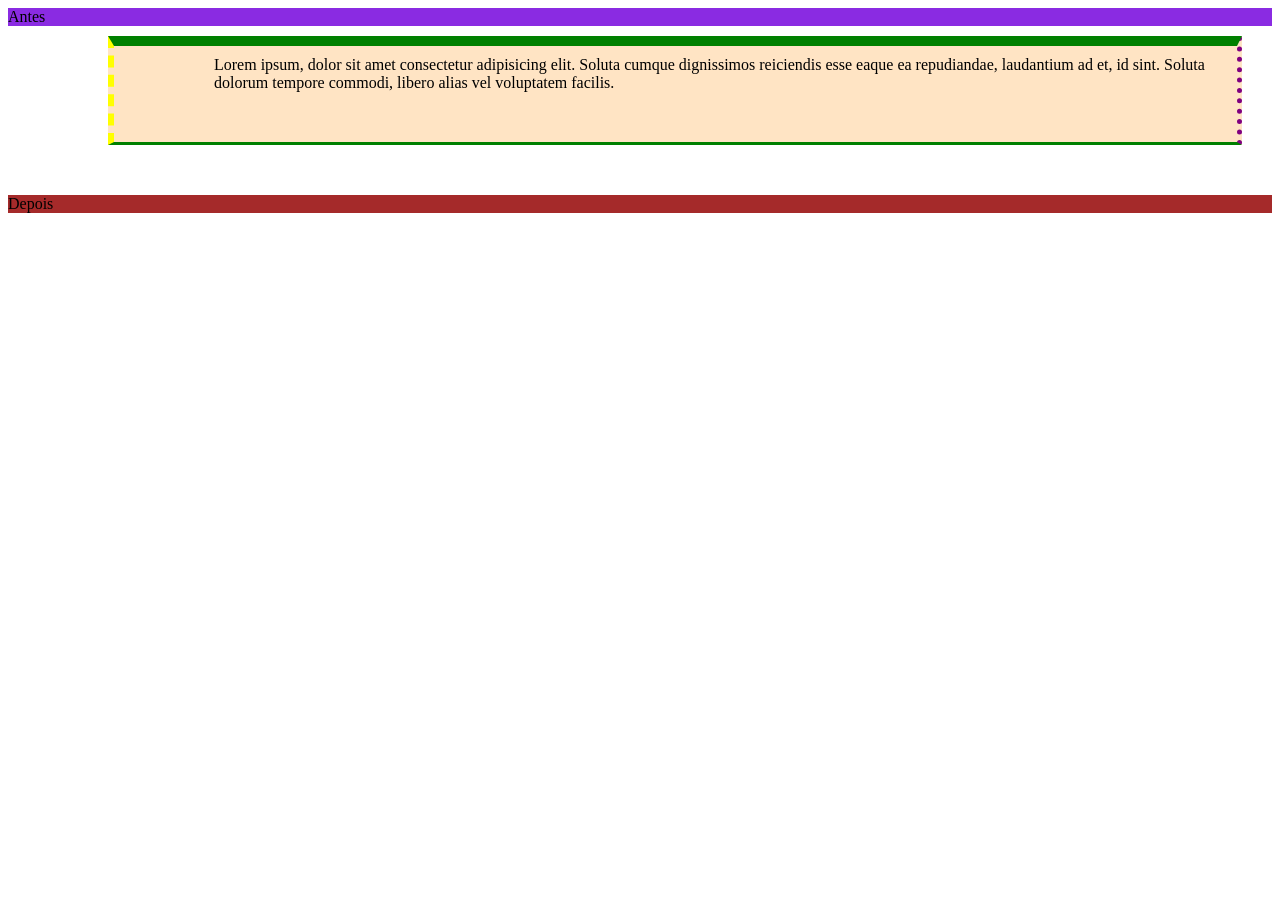
<file: dimension.html>
<!DOCTYPE html>
<html lang="en">

<head>
    <meta charset="UTF-8">
    <meta name="viewport" content="width=device-width, initial-scale=1.0">
    <title>Document</title>
    <style>
        .div1 {
            background-color: blueviolet;
        }

        .div2 {
            background-color: bisque;
            padding: 10px 30px 50px 100px;
            border-top: 10px solid green;
            border-bottom: 3px solid green;
            border-right: 5px dotted purple;
            border-left: 6px dashed yellow;
           /* margin: 20px 40px 50px 100px; */ /*A mesma coisa do codigo abaixo*/
            margin-top: 10px;
            margin-right: 30px;
            margin-bottom: 50px;
            margin-left: 100px;
        }

        .div3 {
            background-color: brown;
        }
    </style>
</head>

<body>


    <div class="div1">Antes</div>
    <div class="div2">Lorem ipsum, dolor sit amet consectetur adipisicing elit. Soluta cumque dignissimos reiciendis
        esse eaque ea repudiandae, laudantium ad et, id sint. Soluta dolorum tempore commodi, libero alias vel
        voluptatem facilis.</div>
    <div class="div3">Depois</div>

</body>
</file>
